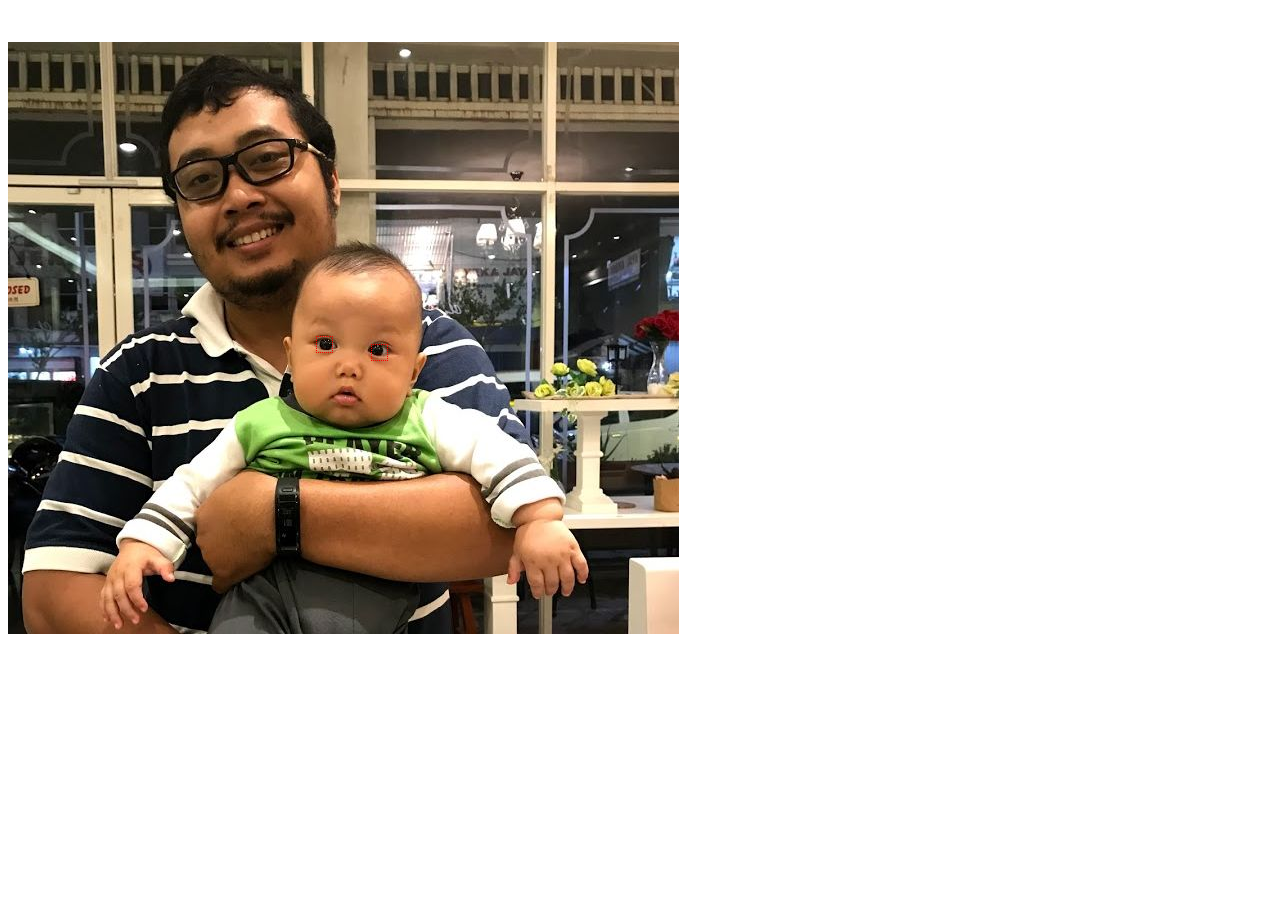
<file: index.html>
<!DOCTYPE HTML>
<html> 
	<head>
		<script src="js/common.js"></script> 
		<link rel="stylesheet" href="styles.css">
	</head>

	<body> 		
		<div>
			<img id="back_image" onclick="back()" src="images/arrow-back-icon.png" width="30" height="30" style="visibility: hidden" class="scalehover" />   
		</div>

		<div id="main_container">
			<div style="position:relative;"> 
				<img id="main_image" src="images/ayah-syam.jpg" style="position:absolute" />

				<div id="pembesaran40">
					<div class="tooltip" style="left:308px; top:294px; width: 15px; height: 15px;" onmousedown="switchTo('images/mata-kanan-syam.png', 200)" > 
						<span class="tooltiptext">Mata kanan syam</span>
					</div> 

					<div class="tooltip" style="left:363px; top:302px; width: 15px; height: 15px;" onmousedown="switchTo('images/mata-kanan-syam.png', 200)" > 
						<span class="tooltiptext">Mata kiri syam</span>
					</div> 
				</div>

				<div id="pembesaran200" style="visibility: hidden">
					
				</div>

				<div id="pembesaran400" style="visibility: hidden">
					
				</div>
			</div> 
		</div>     
	</body>

</html>
</file>
<file: styles.css>
.flip {
    -moz-transform: scaleX(-1);
    -o-transform: scaleX(-1);
    -webkit-transform: scaleX(-1);
    transform: scaleX(-1);
    filter: FlipH;
    -ms-filter: "FlipH";
} 

/* Tooltip container */
.tooltip { 
    position: absolute;
    display: inline-block;
    border: 1px dotted red; /* If you want dots under the hoverable text */
}

/* Tooltip text */
.tooltip .tooltiptext {
    visibility: hidden;
    width: 120px;
    background-color: rgb(250, 171, 0);
    color: #fff;
    text-align: center;
    padding: 5px 0;
    font-family: Arial, Helvetica, sans-serif;
    border-radius: 6px;

    /* Position the tooltip text */
    position: absolute;
    z-index: 1;
    bottom: 125%;
    left: 50%;
    margin-left: -60px;

    /* Fade in tooltip */
    opacity: 0;
    transition: opacity 1s;
}

/* Tooltip arrow */
.tooltip .tooltiptext::after {
    content: "";
    position: absolute;
    top: 100%;
    left: 50%;
    margin-left: -5px;
    border-width: 5px;
    border-style: solid;
    border-color: #555 transparent transparent transparent;
}

/* Show the tooltip text when you mouse over the tooltip container */
.tooltip:hover .tooltiptext {
    visibility: visible;
    opacity: 1;
} 

.scalehover:hover { 
    transform: scaleX(1.1);
    transform: scaleY(1.1);
}
</file>
